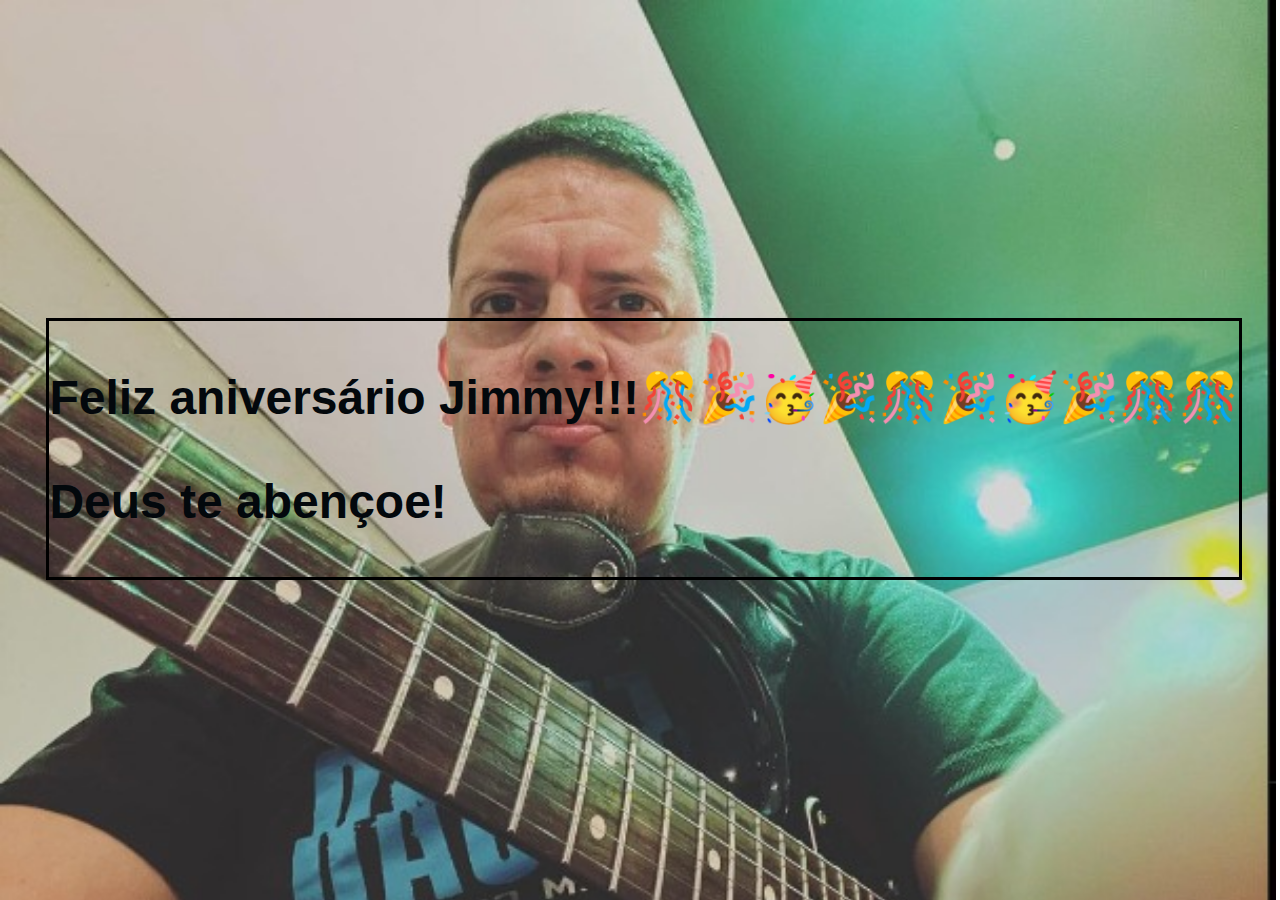
<file: index.html>
<!DOCTYPE html>
<html lang="en">
<head>
    <meta charset="UTF-8">
    <meta name="viewport" content="width=device-width, initial-scale=1.0">
    <title>JimmyVersário</title>
    <link rel="stylesheet" href="styles.css">
</head>
<body>

    <div class="nSeiCentralizar">
        <div class="bordinha">
        <p class="frase">Feliz aniversário Jimmy!!!🎊🎉🥳🎉🎊🎉🥳🎉🎊🎊 </p>
            <p class="frase">  Deus te abençoe! </p>
              
    </div>
    </div>
    
</body>
</html>
</file>
<file: styles.css>
:root{
    text-decoration: none;
    padding: 0;
    margin: 0;
}

body, html{
    height: 99%;
    width: 99.7%;
  } 
body {
    background-image: url(jimmy.jfif);
    background-repeat: no-repeat;
    background-size: cover;
  
}

.nSeiCentralizar {
    display: flex;
    flex-direction: row;
    align-items: center;
    justify-content: center;
    height: 100%;
    width: 100%;
}

.frase {
    color: rgb(3, 8, 12);
    font-size: large;
    font-weight: 700;
    font-size: 3rem;
    font-family: 'Franklin Gothic Medium', 'Arial Narrow', Arial, sans-serif;
}

.bordinha {
    border: 3px solid black;
}
</file>
